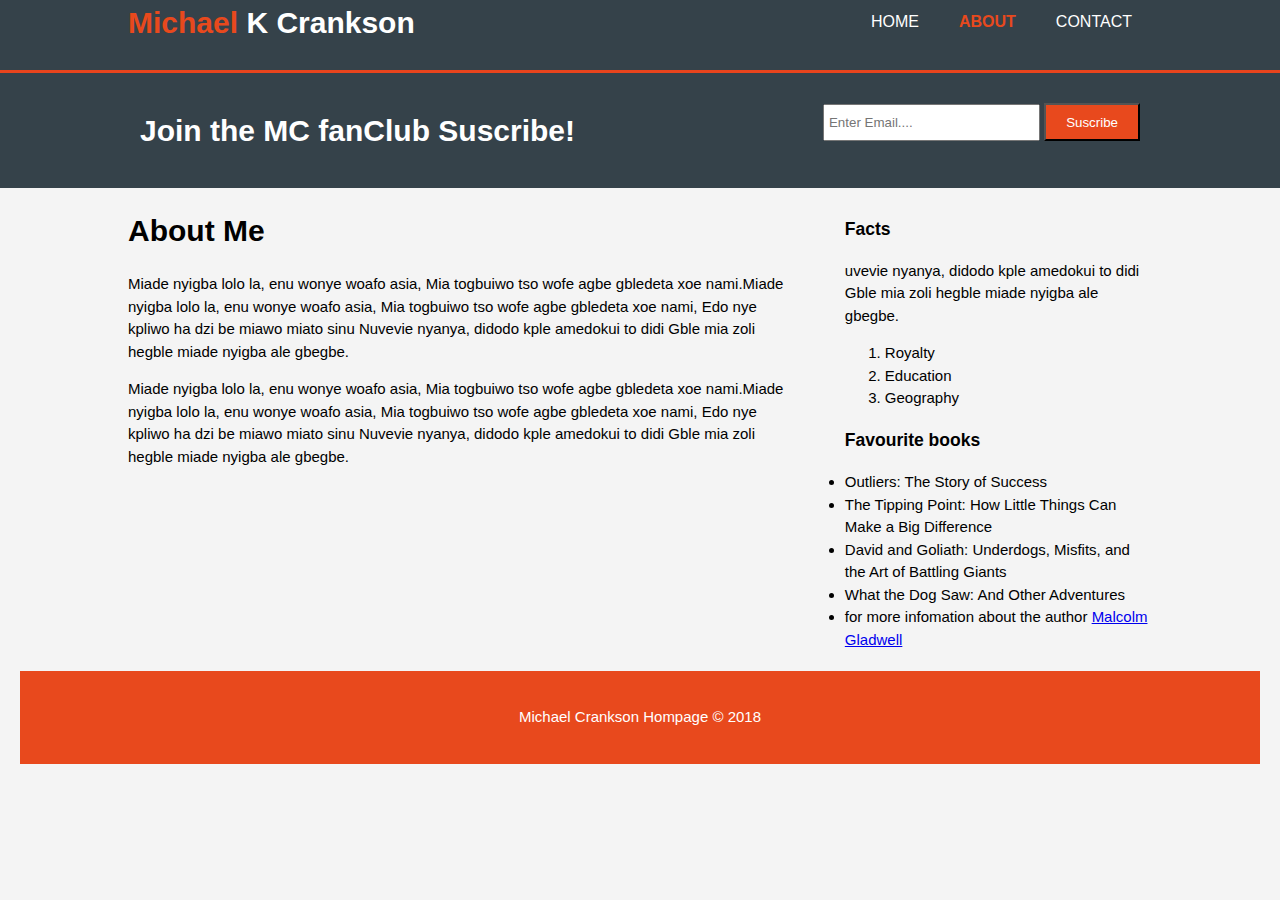
<file: about.html>
<!DOCTYPE HTML>
<html>
  <head>
    <meta charset="utf-8">
    <meta name="viewport" content="width-device-width">
    <meta name="description" content="width-device-width">
    <meta name="keywords" content="Web Developer guru apprentice">
    <meta name="Author" content="Michael Crankson">
    <title> Michael Crankson Demo Website| About</title>
    <link rel="stylesheet" href="./stylesheet.css";>
  </head>
  <body>
    <header>
      <div class="container">
      <div id="branding">
        <h1><span class="highlight">Michael</span>  K  Crankson</h1>
    </div>
      <nav>
        <ul>
            <li><a href="index.html">Home</a></li>
            <li class="current"><a href="about.html">About</a></li>
            <li><a href="Contact.html">Contact</a></li>
        </ul>
      </nav>
    </header>
   
    <section id="newsletter">
    <div class="container">
      <h1>Join the MC fanClub Suscribe! </h1>
      <form>
        <input type="email"placeholder="Enter Email....">
        <button type="submit" class="button_1">Suscribe</button>
      </form>
    </div>
    </section>

    <section id="main">
    <div class="container">
      <article id="main-col">
    	<h1 class="page-title">About Me</h1>
    	  <p> Miade nyigba lolo la, enu wonye woafo asia,
            Mia togbuiwo tso wofe agbe gbledeta xoe nami.Miade nyigba lolo la, enu wonye woafo asia,
            Mia togbuiwo tso wofe agbe gbledeta xoe nami,
             Edo nye kpliwo ha dzi be miawo miato sinu
            Nuvevie nyanya, didodo kple amedokui to didi
            Gble mia zoli hegble miade nyigba ale gbegbe.
       	 </p>
       	 <p> Miade nyigba lolo la, enu wonye woafo asia,
            Mia togbuiwo tso wofe agbe gbledeta xoe nami.Miade nyigba lolo la, enu wonye woafo asia,
            Mia togbuiwo tso wofe agbe gbledeta xoe nami,
             Edo nye kpliwo ha dzi be miawo miato sinu
            Nuvevie nyanya, didodo kple amedokui to didi
            Gble mia zoli hegble miade nyigba ale gbegbe.
       	 </p>
       	 
    </article>
         
    <aside id="sidebar">
     <div>
    	<h3>Facts</h3>
          <p>uvevie nyanya, didodo kple amedokui to didi
            Gble mia zoli hegble miade nyigba ale gbegbe.</p>
         <ol>
            <li>Royalty</li>
            <li>Education</li>
            <li>Geography</li>
        </ol>
        <h3>Favourite books</h3>
          <ul>	  
          	<li>Outliers: The Story of Success</li>
            <li>The Tipping Point: How Little Things Can Make a Big Difference</li>
          	<li>David and Goliath: Underdogs, Misfits, and the Art of Battling Giants</li>
           <li>What the Dog Saw: And Other Adventures</li>
           <li> for more infomation about the author <a href="https://en.wikipedia.org/wiki/Malcolm_Gladwell
           ">Malcolm Gladwell</a></li>
          </ul>

      </div>
    </aside>
     </div>
    </section>
    <article>
    	<div>
    		
    	</div>
    </article>
  </body>
  <footer>
     <p> Michael Crankson Hompage &copy 2018</p>
  </footer>
</html>
</file>
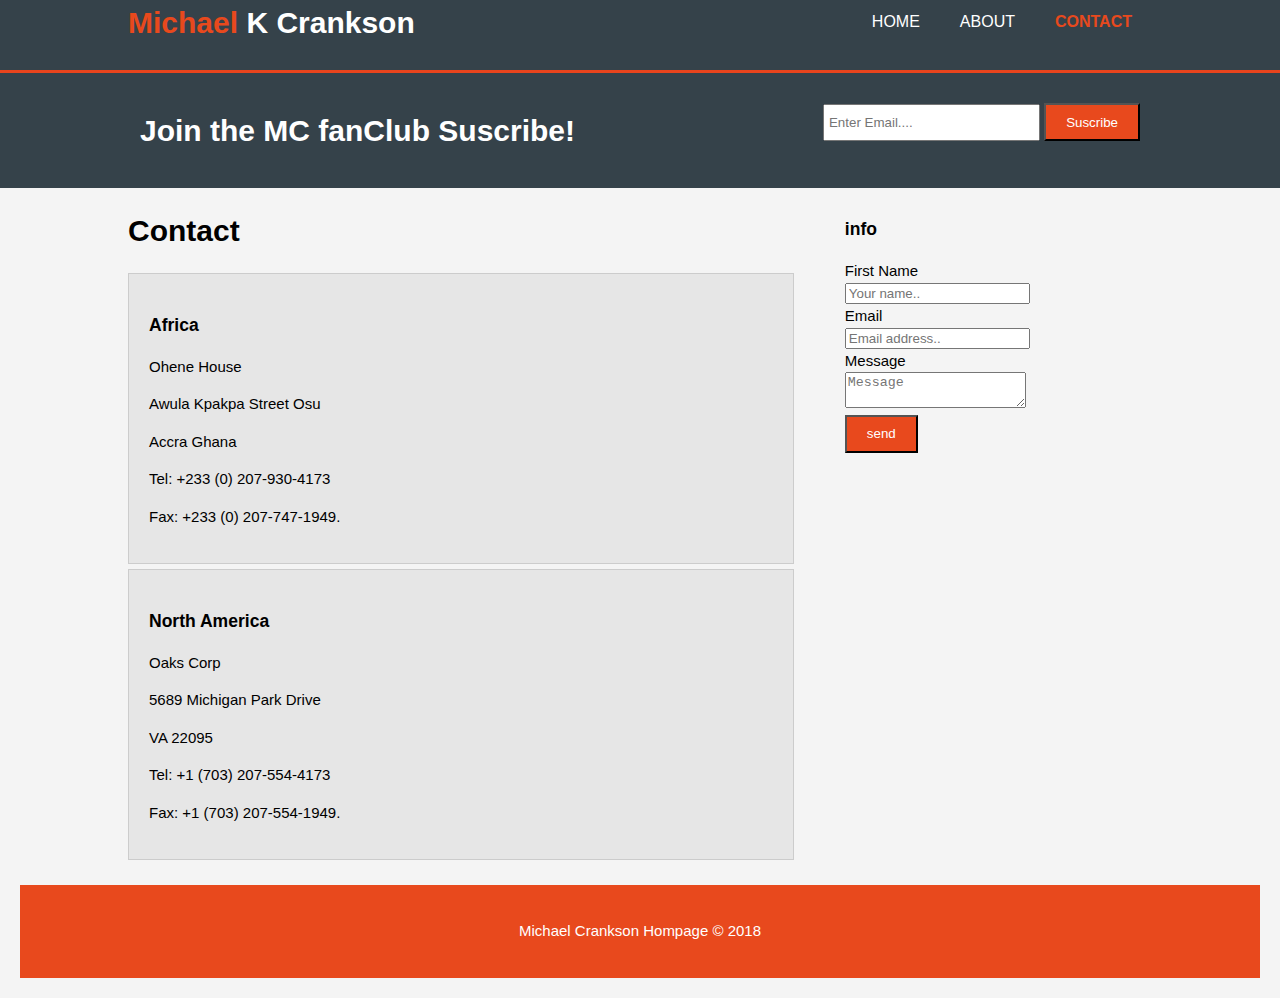
<file: contact.html>
<!DOCTYPE HTML>
<html>
  <head>
    <meta charset="utf-8">
    <meta name="viewport" content="width-device-width">
    <meta name="description" content="width-device-width">
    <meta name="keywords" content="Web Developer guru apprentice">
    <meta name="Author" content="Michael Crankson">
    <title> Michael Crankson Demo Website|Contact </title>
    <link rel="stylesheet" href="./stylesheet.css";>
  </head>
  <body>
    <header>
      <div class="container">
      <div id="branding">
        <h1><span class="highlight">Michael</span>  K  Crankson</h1>
    </div>
      <nav>
        <ul>
            <li><a href="index.html">Home</a></li>
            <li><a href="about.html">About</a></li>
            <li class="current"><a href="Contact.html">Contact</a></li>
        </ul>
      </nav>
    </header>
   
    <section id="newsletter">
    <div class="container">
      <h1>Join the MC fanClub Suscribe! </h1>
      <form>
        <input type="email"placeholder="Enter Email....">
        <button type="submit" class="button_1">Suscribe</button>
      </form>
    </div>
    </section>

    <section id="main">
    <div class="container">
      <article id="main-col">
    	<h1 class="page-title">Contact</h1>
      <ul id="contact">
    	  <li>
          <h3>Africa</h3>
          <p> Ohene House</p>
<p>Awula Kpakpa  Street
Osu </p><p>Accra
Ghana</p>
<p>Tel: +233 (0) 207-930-4173</p>
<p>Fax: +233 (0) 207-747-1949.</p>
      </li>
       <li>
          <h3>North America</h3>
          <p> Oaks Corp</p>
<p>5689 Michigan Park Drive
 </p><p>VA 22095</p>
<p>Tel: +1 (703) 207-554-4173</p>
<p>Fax: +1 (703) 207-554-1949.</p>
      </li>
       </ul>
    	</article>

 <aside id="sidebar">
   <div class="dark">
    <h3>info</h3>
    <form class="info"> 
   </div>
   <div>
     <label>First Name</label><br>
     <input type="text"  placeholder="Your name..">
  </div>
  <div>
    <label>Email</label><br>
    <input type="text"  placeholder="Email address..">
  </div>
  <div>
    <label>Message</label><br>
    <textarea placeholder="Message"></textarea>
  </div>
    <button class= "button_1"type="Submit">send</button>
    </form>
</div>
</article>
</aside>
    <article>
    	<div>
    		
    	</div>
    </article>
  </body>
  <footer>
     <p> Michael Crankson Hompage &copy 2018</p>
  </footer>
</html>
</file>
<file: stylesheet.css>
body{
font:15px/1.5 Ariel, Helvertica, sans-serif;
padding:0;
margin:0;
background-color: #f4f4f4;
}
/*Global*/
.container{
	width:80%;
	margin:auto;
	overflow:hidden;
}
 ul{
	margin:0;
	padding:0;

}
.button_1{
	height:38px;
	background:#e8491d;
	
	padding-left:20px;
	padding-right:20px;
	color:#ffffff;
}
/*Header*/
header{
	background:#35424a;
	color:#ffffff;
	padding-top:30px solid;
	min-height:70px;
	border-bottom:#e8441d 3px solid;
}
header a{
	color:#ffffff;
	text-decoration:none;
 text-transform:uppercase;
font-size:16px;

}


header li{
	float:left;
	display:inline;
	padding:0 20px 0 20px;
}

header #branding{
	float:left;
}
header #branding h1{
	margin:0;
}
header nav{
	float:right;
	margin-top:10px;
}


header .highlight, header .current a{
color:#e8491d;
font-weight:bold;

}  
header a:hover{
	color:#cccccc;
	font-weight:bold;
}


/*showcase*/
#showcase{
	min-height:400px;
	min-width:10px;

	background:url('./website-welcome-message.jpg') ;
	

text-align:center;
color:#35424a;
}
#showcase h1{
	margin-top:100px;
	font-size:55px;
	margin-bottom:10px;

}
#showcase p{
	font-size:20px;
}
/*newsletter*/
#newsletter{
	padding :15px;
	color:#ffffff;
	background:#35424a;
}
#newsletter h1 {
	float:left;
}
#newsletter form{
	float:right;
    margin-top:15px;

}
#newsletter input[type='email']{
	padding:4px;
	height:25px;
	width:205Px;

}
/*boxes*/


#boxes .box {
	float:left;
	width:30%;
	padding:15px;
	text-align:center;
}

#boxes .box img{
	width:90px;
	height:90px;
	border:2px solid black;
	box-shadow:4px 8px grey;
	border-radius:10px;
	
}

/*Sidebar*/
aside#sidebar{
	float:right;
	width:30%;
	margin-top:10px;
}
aside#sidebar.info input aside#sidebar.info textarea{
width:90%;
padding:5px;

}


/*main-col*/
article#main-col{
	float:left;
	width:65%;
}
/*contact*/
ul#contact li{
	
		list-style:none;
		padding:20px;
		border:#cccccc solid 1px;
		margin-bottom:5px;
		background:#e6e6e6;
}
footer{
	padding:20px;
	margin:20px;
	color:#ffffff;
	background-color:#e8491d;
	text-align:center;
}
/*Media Queries*/
@media(max-with: 768px){
		header #branding,
		header nav, 
		header nav li,
		#newsletter h1,
		#newsletter form,
		#boxes .box,
		article#main-col,
		aside#sidebar{
			float:none;
			text-align:center;
			width:100%;
		}

		header{
			padding-bottom:20px;
		}

		#showcase h1{margin-top:40px;
		}
		#newsletter button{
			displat:block;
			width:100%;
		}


		#newsletter form input[type="email"]{
			width:100%;
			margin-bottom:5px;
		}
	}



}
</file>
